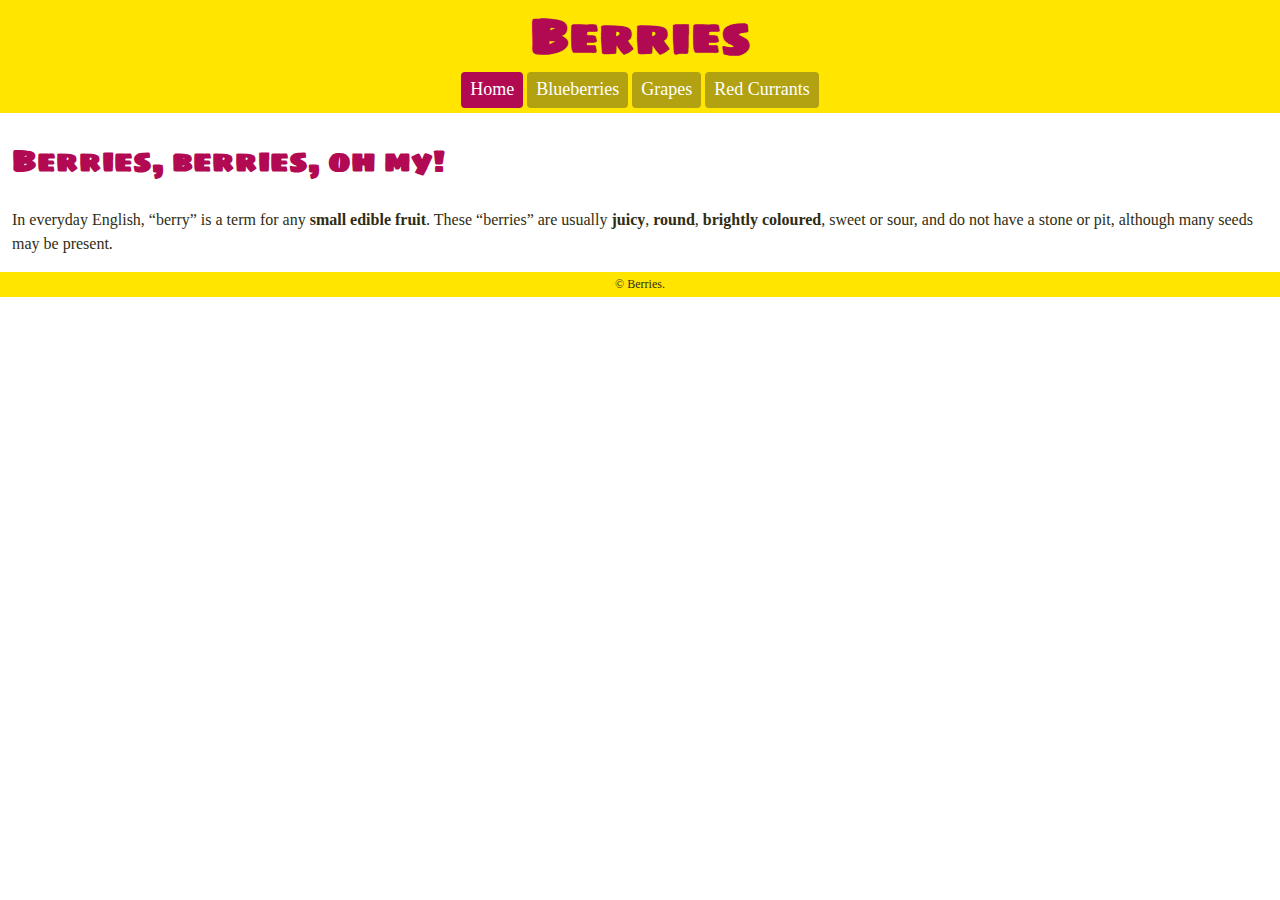
<file: index.html>
<!DOCTYPE html>
<html lang="en-ca">
<head>
  <meta charset="utf-8">
  <title>Index</title>
  <meta name="viewport" content="width=device-width,initial-scale=1">
  <link rel="stylesheet" href="css/main.css">
  <link href="https://fonts.googleapis.com/css?family=Sigmar+One&display=swap" rel="stylesheet">
</head>
<body>
  <header>
    <h1>Berries</h1>
    <nav>
      <ul>
        <li><a class="current inactive" href="index.html">Home</a></li>
        <li><a class="inactive" href="blueberries.html">Blueberries</a></li>
        <li><a class="inactive" href="grapes.html">Grapes</a></li>
        <li><a class="inactive" href="red-currants.html">Red Currants</a></li>
      </ul>
    </nav>
  </header>

  <main>
    <h2>Berries, berries, oh my!</h2>
    <p>In everyday English, “berry” is a term for any <b>small edible fruit</b>. These “berries” are usually <b>juicy</b>, <b>round</b>, <b>brightly coloured</b>, sweet or sour, and do not have a stone or pit, although many seeds may be present.</p>
  </main>
  <footer>
    <small>© Berries.</small>
  </footer>
</body>
</html>
</file>
<file: css/main.css>
html {
  box-sizing: border-box;
  font: normal 100%/1.5 sans-serif;
  background-color: #fff;
  line-height: 1.5;
  font-family: Georgia, serif;
  color: #2f2d13;
}

*, *::before, *::after {
  box-sizing: inherit;
}

body {
  margin: 0;
  padding: 0;
}

header {
  background-color: #ffe500;
  margin: 0;
  padding: 0 0 .3em;
}

h1 {
  font-family: "Sigmar One", sans-serif;
  font-size: 3rem;
  text-align: center;
  margin: 0;
  padding: 0;
  color: #b20953;
}

h2 {
  font-family: "Sigmar One", sans-serif;
  font-size: 1.875rem;
  color: #b20953;
}

nav ul {
  margin: 0;
  padding: 0;
  text-align: center;
  list-style-type: none;
}

nav li {
  display: inline;
  font-size: 1.125em;
}

.inactive {
  display: inline-block;
  padding: .2em .5em .3em;
  background-color: #b2a212;
  border-radius: 4px;
  color: #fff;
  text-decoration: none;
  text-align: center;
  line-height: 1.5;
}

.current {
  background-color: #b20953;
}

main {
  margin: 0;
  padding: 0 .75em;
}

nav a:hover {
  background-color: #cc1465;
}

img {
  display: block;
  width: 100%;
  max-width: 100%;
}

footer {
  background-color: #ffe500;
  font-size: .75rem;
  text-align: center;
  padding: .3em .75em;
}

footer small {
  font-size: .75rem;
}
</file>
